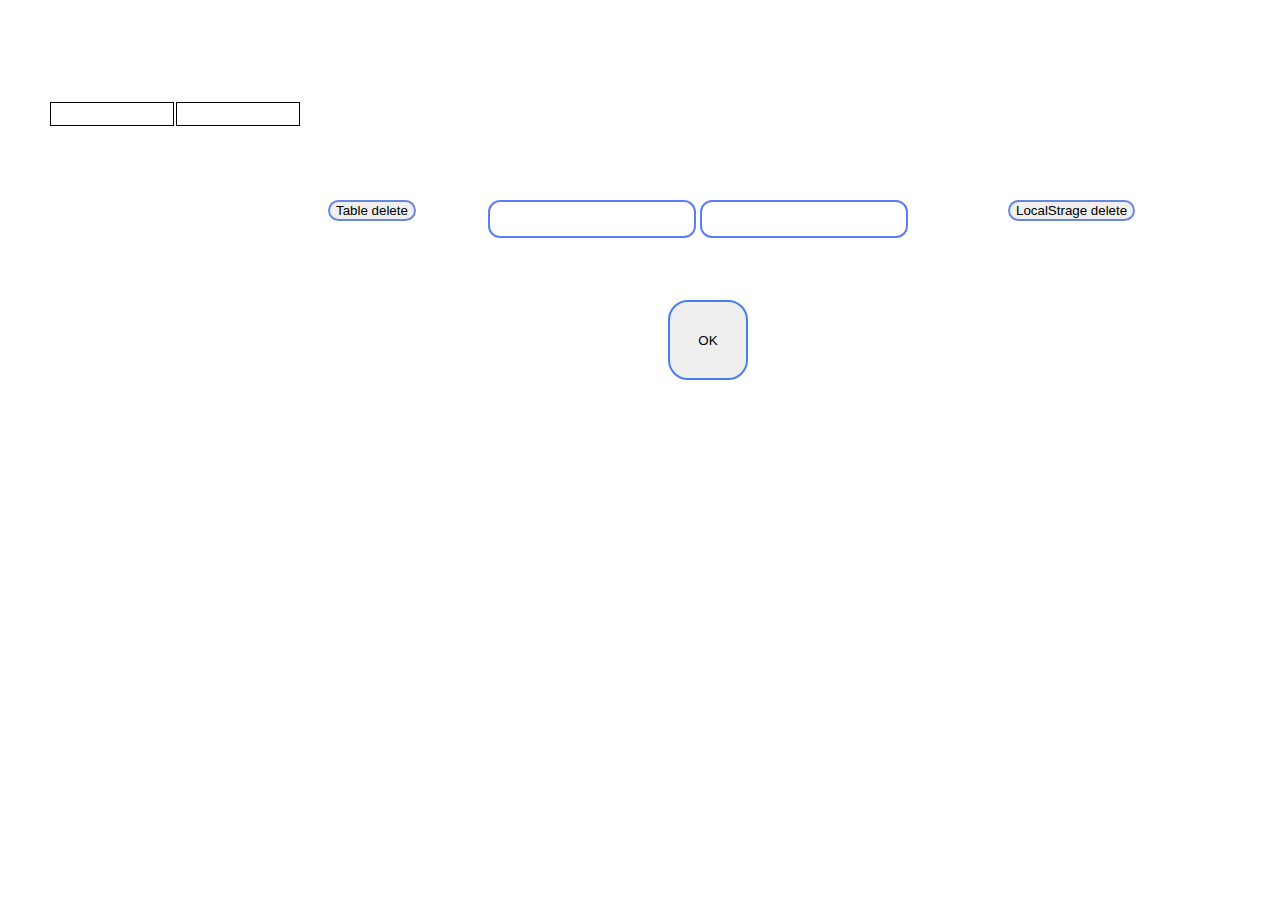
<file: index.html>
<!DOCTYPE html>
<html lang="en">
<head>
    <meta charset="UTF-8">
    <meta http-equiv="X-UA-Compatible" content="IE=edge">
    <meta name="viewport" content="width=device-width, initial-scale=1.0">
    <title>Document</title>
    <link rel="stylesheet" href="style.css">
</head>
<body>
<ol>
    <table class="doska">
        <tr>
        <td></td>
        <td></th>
        </tr>
    </table>
</ol>
    <ul>
<input type="text" class="ism" >
<input type="text" class="ismm">

<button class="btn">OK</button>
<button class="remove">Table delete</button>
<button class="ls">LocalStrage delete</button>


</body>
<script src="jquery/jquery-3.6.4.min.js"></script>
<script src="main.js"></script>
<script src="app.js"></script>
</html>
</file>
<file: style.css>
ul{
    margin-left: 440px;
    margin-top: 200px;
}
input{
    border-radius: 12px;
    width: 200px;
    height: 32px;
    border: 2px solid rgb(94, 125, 247);
}
.btn{
    margin-top: 100px;
    width: 80px;
    height: 80px;
    border-radius: 20px;
    border: 2px solid rgb(74, 126, 237);
    margin-left: -240px;
    position: absolute;

    }

    td{
        width: 120px;
        height: 20px;
        border: 1px solid black;
    }

    th{
        width: 120px;
        height: 20px;
        border: 1px solid black;
    }
    .doska{
        position:absolute;
    }
    table{
        margin-top: -100px;
        border-radius: 12px;
        color:blue;
        
    }
    .remove{
        position:absolute;
        margin-left:-580px;
        border-radius: 12px;
        background-color: none;
        border:2px solid rgb(104, 136, 223);
    }
    .ls{
        border-radius: 12px;
        position: absolute;
        margin-left: 100px;
        border: 2px solid rgb(104, 136, 223);;
    }
</file>
